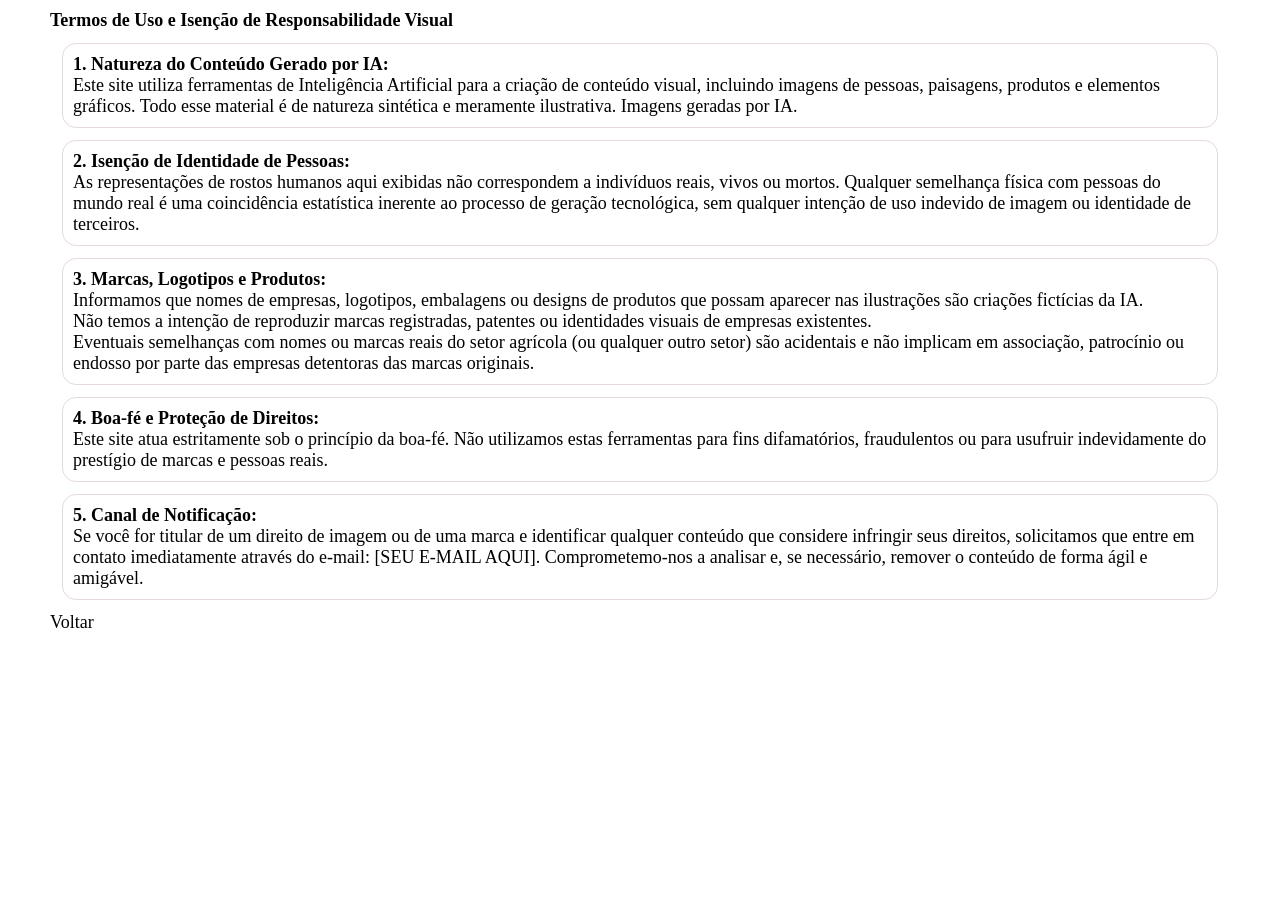
<file: page/termos.html>
<!DOCTYPE html>
<html lang="pt">
<head>
    <meta charset="UTF-8">
    <meta name="viewport" content="width=device-width, initial-scale=1.0">
    <title>Termos</title>
    <link rel="shortcut icon" href="image/icon.png" type="image/x-png">
    <style>
        *{
            margin: 0px;
            padding: 0px;
            box-sizing: border-box;
            font-size: 18px;
        }
        
        main{
            margin: auto;
            max-width: 1200px;
            min-width: 300px;
            padding: 10px;
        }
        section{
            border: 1px solid #85484834;
            padding: 10px;
            margin: 12px;
            border-radius: 14px;
        }

        a{
            text-decoration: none;
            color: black;
        }
    </style>
</head>
<body>
<main>
 <h1>Termos de Uso e Isenção de Responsabilidade Visual</h1>

 <section>
    <h2>1. Natureza do Conteúdo Gerado por IA:</h2>
     <p>
       Este site utiliza ferramentas de Inteligência Artificial para a criação de conteúdo visual, 
       incluindo imagens de pessoas, paisagens,
       produtos e elementos gráficos. Todo esse material é de
       natureza sintética e meramente ilustrativa. Imagens geradas por IA.   
     </p> 
 </section>

 <section>
    <h2>2. Isenção de Identidade de Pessoas:</h2>
    <p>
      As representações de rostos humanos aqui exibidas não correspondem a indivíduos
      reais, vivos ou mortos. Qualquer semelhança física com pessoas do mundo real é uma 
      coincidência estatística inerente ao processo de geração tecnológica, sem qualquer 
      intenção de uso indevido de imagem ou identidade de terceiros.
    </p>
 </section>

 <section>
    <h2>3. Marcas, Logotipos e Produtos:</h2>
    <p>
     Informamos que nomes de empresas, logotipos,
     embalagens ou designs de produtos que possam aparecer nas
     ilustrações são criações fictícias da IA.
    </p>
    <p>
      Não temos a intenção de reproduzir marcas registradas, patentes ou 
      identidades visuais de empresas existentes.
    </p>
    <p>
      Eventuais semelhanças com nomes ou marcas reais do setor agrícola (ou qualquer outro setor)
      são acidentais e não implicam em associação, patrocínio ou endosso por parte
      das empresas detentoras das marcas originais.
    </p>
    </p>
 </section>

 <section>
    <h2>4. Boa-fé e Proteção de Direitos:</h2>
    <p>
        Este site atua estritamente sob o princípio da boa-fé. Não utilizamos estas ferramentas para
         fins difamatórios, fraudulentos ou para usufruir indevidamente do prestígio de marcas e pessoas reais.
    </p>
 </section>

 <section>
    <h2>5. Canal de Notificação:</h2>
    <p>
        Se você for titular de um direito de imagem ou de 
        uma marca e identificar qualquer conteúdo que considere 
        infringir seus direitos, solicitamos que entre em contato
        imediatamente através do e-mail: [SEU E-MAIL AQUI]. Comprometemo-nos a analisar e, 
        se necessário, remover o conteúdo de forma ágil e amigável.
    
    </p>
 </section>

 <p><a href="../index.html" target="_self" rel="prev">Voltar</a></p>
</main>

</body>
</html>
</file>
